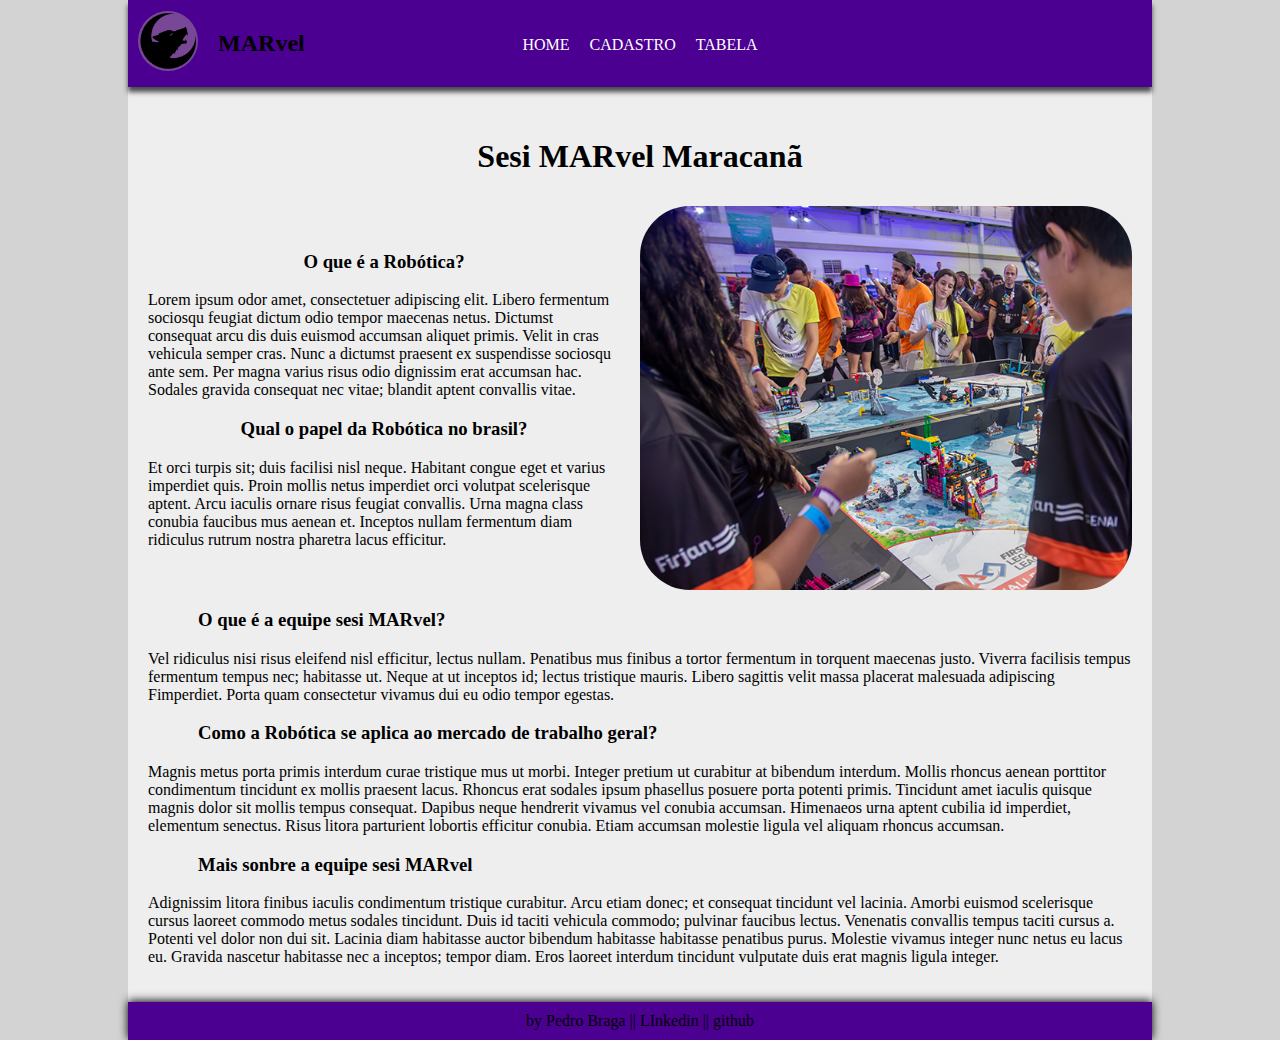
<file: html-css/index.html>
<!DOCTYPE html>
<html lang="pt-br">
    <head>
        <meta charset="UTF-8">
        <meta name="viewport" content="width=device-width, initial-scale=1.0">
        <title>Robótica</title>
        <link rel="stylesheet" href="css/index.css">
    </head>
    <body>

        <div id="tudo">
            <div id="cabecario">
                <a href="index.html"><img src="imagens/logoMARvel.png" id="logoMARvel"></a> 
                <H2>MARvel</H2>
                <div id="menu">
                    <li><a href="index.html">HOME</a></li>
                    <li><a href="paginas/cadastro.html">CADASTRO</a></li>
                    <li><a href="paginas/exemplo de tabela.html">TABELA</a></li>
                </div>
            </div>
            <div id="corpo">

                <h1>Sesi MARvel Maracanã</h1>
                <div id="set1">
                    <div id="set1_texto">
                        <h3>O que é a Robótica?</h3>

                        <p>Lorem ipsum odor amet, consectetuer adipiscing elit. Libero fermentum sociosqu feugiat dictum odio tempor maecenas netus. Dictumst consequat arcu dis duis euismod accumsan aliquet primis. Velit in cras vehicula semper cras. Nunc a dictumst praesent ex suspendisse sociosqu ante sem. Per magna varius risus odio dignissim erat accumsan hac. Sodales gravida consequat nec vitae; blandit aptent convallis vitae.</p>

                        <h3>Qual o papel da Robótica no brasil?</h3>    
                        
                        <p>Et orci turpis sit; duis facilisi nisl neque. Habitant congue eget et varius imperdiet quis. Proin mollis netus imperdiet orci volutpat scelerisque aptent. Arcu iaculis ornare risus feugiat convallis. Urna magna class conubia faucibus mus aenean et. Inceptos nullam fermentum diam ridiculus rutrum nostra pharetra lacus efficitur.</p>
                    </div>
                    <img src="imagens/foto_set1.jpg" alt="foto_set1">
                </div>
                <div id="set2">
                    <h3 >O que é a equipe sesi MARvel?</h3>
                    <p>Vel ridiculus nisi risus eleifend nisl efficitur, lectus nullam. Penatibus mus finibus a tortor fermentum in torquent maecenas justo. Viverra facilisis tempus fermentum tempus nec; habitasse ut. Neque at ut inceptos id; lectus tristique mauris. Libero sagittis velit massa placerat malesuada adipiscing Fimperdiet. Porta quam consectetur vivamus dui eu odio tempor egestas.</p>

                    <h3>Como a Robótica se aplica ao mercado de trabalho geral?</h3>
                    <p>Magnis metus porta primis interdum curae tristique mus ut morbi. Integer pretium ut curabitur at bibendum interdum. Mollis rhoncus aenean porttitor condimentum tincidunt ex mollis praesent lacus. Rhoncus erat sodales ipsum phasellus posuere porta potenti primis. Tincidunt amet iaculis quisque magnis dolor sit mollis tempus consequat. Dapibus neque hendrerit vivamus vel conubia accumsan. Himenaeos urna aptent cubilia id imperdiet, elementum senectus. Risus litora parturient lobortis efficitur conubia. Etiam accumsan molestie ligula vel aliquam rhoncus accumsan.</p>

                    <h3>Mais sonbre a equipe sesi MARvel</h3>

                    <p>Adignissim litora finibus iaculis condimentum tristique curabitur. Arcu etiam donec; et consequat tincidunt vel lacinia. Amorbi euismod scelerisque cursus laoreet commodo metus sodales tincidunt. Duis id taciti vehicula commodo; pulvinar faucibus lectus. Venenatis convallis tempus taciti cursus a. Potenti vel dolor non dui sit. Lacinia diam habitasse auctor bibendum habitasse habitasse penatibus purus. Molestie vivamus integer nunc netus eu lacus eu. Gravida nascetur habitasse nec a inceptos; tempor diam. Eros laoreet interdum tincidunt vulputate duis erat magnis ligula integer.</p>
                </div>
                
            </div>
            <footer> <p>by Pedro Braga  || <a href="https://www.linkedin.com/in/pedro-braga-84b079348/">LInkedin</a> || <a href="https://github.com/PedroDoNascimentoBraga1">github</a></p></footer>
        </div>
    </body>
</html>
</file>
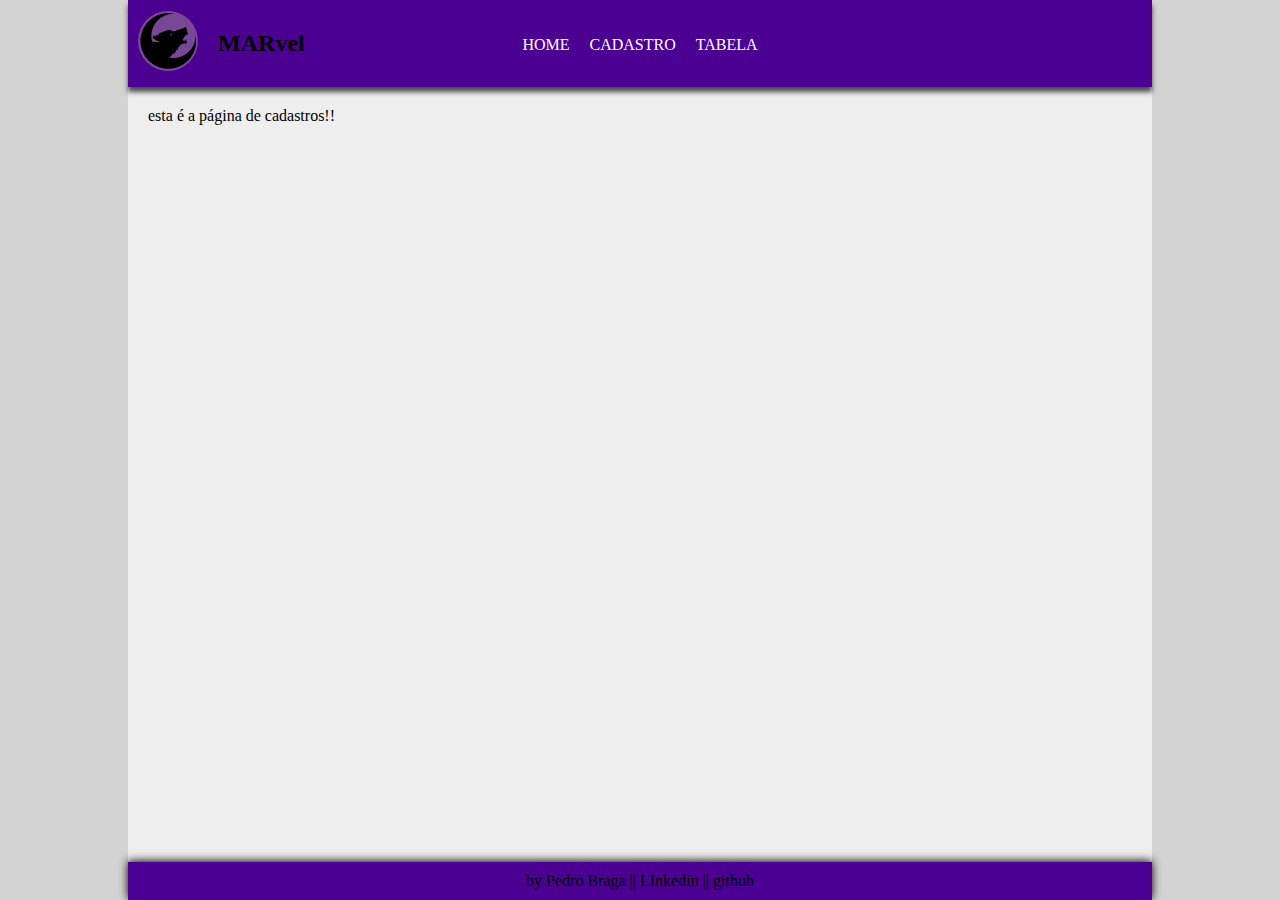
<file: html-css/paginas/cadastro.html>
<!DOCTYPE html>
<html lang="pt-br">
    <head>
        <meta charset="UTF-8">
        <meta name="viewport" content="width=device-width, initial-scale=1.0">
        <title>Robótica</title>
        <link rel="stylesheet" href="../css/index.css">
    </head>
    <body>

        <div id="tudo">
            <div id="cabecario">
                <a href="../index.html"><img src="../imagens/logoMARvel.png" id="logoMARvel"></a> 
                <H2>MARvel</H2>
                <div id="menu">
                    <li><a href="../index.html">HOME</a></li>
                    <li><a href="cadastro.html">CADASTRO</a></li>
                    <li><a href="exemplo de tabela.html">TABELA</a></li>
                </div>
            </div>
            <div id="corpo">
                esta é a página de cadastros!!
            </div>
            <footer> <p>by Pedro Braga  || <a href="https://www.linkedin.com/in/pedro-braga-84b079348/">LInkedin</a> || <a href="https://github.com/PedroDoNascimentoBraga1">github</a></p></footer>
        </div>
    </body>
</html>
</file>
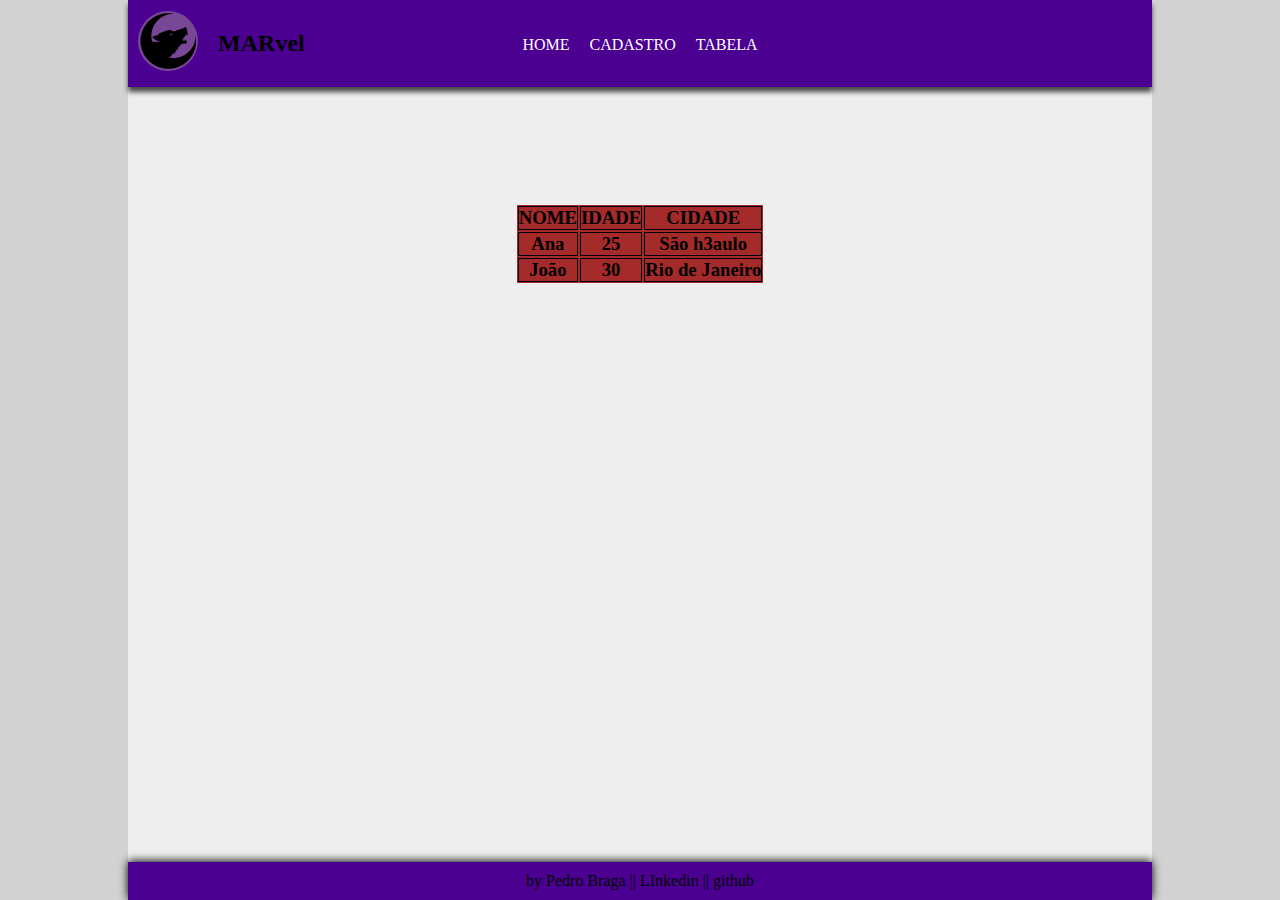
<file: html-css/paginas/exemplo de tabela.html>
<!DOCTYPE html>
<html lang="pt-br">
    <head>
        <meta charset="UTF-8">
        <meta name="viewport" content="width=device-width, initial-scale=1.0">
        <title>Robótica</title>
        <link rel="stylesheet" href="../css/index.css">
        <link rel="stylesheet" href="../css/tabela.css">
    </head>
    <body>

        <div id="tudo">
            <div id="cabecario">
                <a href="../index.html"><img src="../imagens/logoMARvel.png" id="logoMARvel"></a> 
                <H2>MARvel</H2>
                <div id="menu">
                    <li><a href="../index.html">HOME</a></li>
                    <li><a href="cadastro.html">CADASTRO</a></li>
                    <li><a href="exemplo de tabela.html">TABELA</a></li>
                </div>
            </div>
            <div id="corpo">

                <table>
                    <tr>
                        <th><h3>NOME</h3></th>
                        <th><h3>IDADE</h3></th>
                        <th><h3>CIDADE</h3></th>
                    </tr>
                    <tr>
                        <td><h3>Ana</h3></td>
                        <td><h3>25</h3></td>
                        <td><h3>São h3aulo</h3></td>
                    </tr>
                    <tr>
                        <td><h3>João</h3></td>
                        <td><h3>30</h3></td>
                        <td><h3>Rio de Janeiro</h3></td>
                    </tr>
                </table>
                
            
            </div>
            <footer> <p>by Pedro Braga  || <a href="https://www.linkedin.com/in/pedro-braga-84b079348/">LInkedin</a> || <a href="https://github.com/PedroDoNascimentoBraga1">github</a></p></footer>
        </div>
    </body>
</html>
</file>
<file: html-css/css/index.css>
/* corpo todo */
body {
    height: 100%;
    margin: 0;
    display: flex;
    justify-content: center;  
    background-color: lightgray;
    height: 100%;
    margin: 0;
}



/* a maior div */
#tudo {
    width: 80%;  /* Define uma largura para o conteúdo */
    max-width: 1100px;  /* Limita o tamanho máximo */
    height: 100%;
    min-height: 1000;
    background-color: rgb(238, 238, 238);
    justify-content: center;  /* Centraliza horizontalmente */
    display: flex;
    flex-direction: column;
    min-height: 100vh; /* Garante que o container ocupe toda a altura da tela */
}



/* Define uma largura para o conteúdo */
#corpo {
    padding: 20px;
    flex: 1; /* Faz com que o conteúdo ocupe o espaço restante */

}
#corpo h1{
    text-align: center;
    padding: 1%;
}



/* Set1 */
#set1 {
    display: flex;
    align-items: center;
}

#set1 h3 {
    text-align: center;
}

#set1 img{
    border-radius: 50px;
    width: 50%;
    height: 50%;
    margin-left: 20px;
}

#set2 h3{
    padding-left: 50px;
}


/* O topo do site */
#cabecario {
    background-color: rgb(75, 0, 146);
    padding:10px ;
    display: flex;
    align-items: center;
    box-shadow:0px 5px 5px    rgb(73, 73, 73);
}

#cabecario p {
    margin: 0;
}

#cabecario h2 {
    margin-left: 2%;
}

#cabecario #logoMARvel {
    border-radius: 50%;
    width: 60px;
}

#cabecario #menu {
    display: flex;
    text-decoration: none;
    gap: 20px ;
    position: absolute;
    top: 45px;
    left: 50%;
    transform: translate(-50%, -50%);
}

#cabecario #menu li , #cabecario #menu a {
    text-decoration: none;
    list-style: none;
    color: rgb(255, 255, 255);
    border-radius: 10%;

}


/* O rodapé do site */
footer {
    background-color: rgb(75, 0, 146);
    margin: 0%;
    text-align: center;
    padding: 10px;
    box-shadow:0px -1px 9px    rgb(0, 0, 0);


}
footer p {
    margin: 0%;
}

footer a {
    color: black;
    text-decoration: none;
}
</file>
<file: html-css/css/tabela.css>
/*corpo*/
#corpo {
    align-items: center;
    flex-direction: column;
    display: flex;
}

/* table corpo */

table {
    background-color: brown;
    border-collapse: collapse;
    margin-top: 10%;
}

table h3{
    margin: 0%;
    text-align: center;
    border: 1px solid black; /* Define uma borda fina preta */
}
</file>
